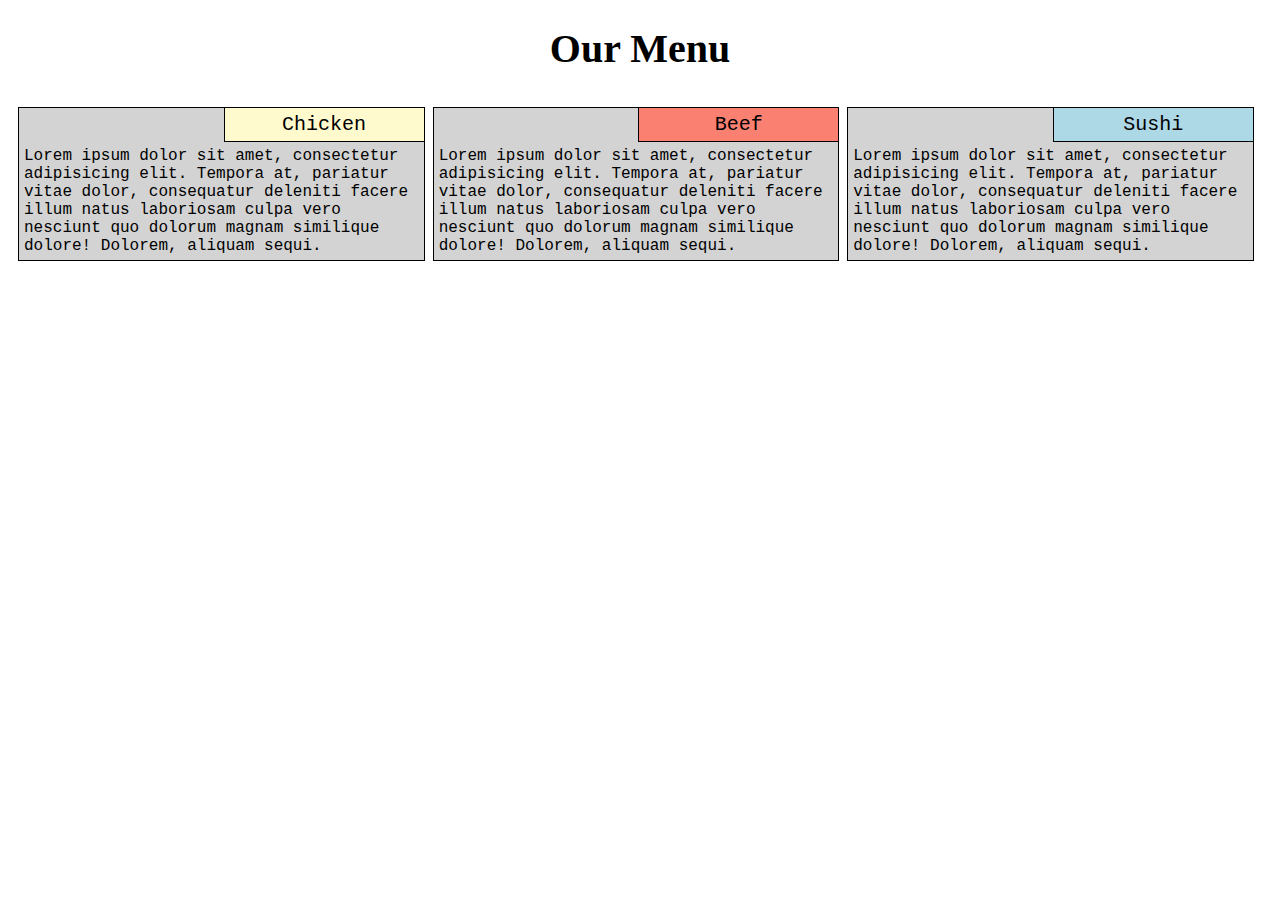
<file: module2-solution/index.html>
<html>
<head>
  <title>Assignment1 - Responsive Design</title>
  <link rel="stylesheet" href="css/style.css">
  <meta charset="utf-8">
  <meta name="viewport" content="width=device-width, initial-scale=1.0">
</head>
<body>
  <div id="pageheading">Our Menu</div>
  <div class="row">
    <div class="boxtextformat screen-wide-3col screen-tab-2col">
      <div class="text">
        <div class="title" style="background-color:lemonchiffon;font-weight:bolder;"><p>Chicken</p></div>
        <p style="clear:both;">Lorem ipsum dolor sit amet, consectetur adipisicing elit. Tempora at, pariatur vitae dolor, consequatur deleniti facere illum natus laboriosam culpa vero nesciunt quo dolorum magnam similique dolore! Dolorem, aliquam sequi.</p>
      </div>
    </div>
    <div class="boxtextformat screen-wide-3col screen-tab-2col">
      <div class="text">
        <div class="title" style="background-color:salmon; font-weight:bolder;"><p>Beef</p></div>
        <p style="clear:both;">Lorem ipsum dolor sit amet, consectetur adipisicing elit. Tempora at, pariatur vitae dolor, consequatur deleniti facere illum natus laboriosam culpa vero nesciunt quo dolorum magnam similique dolore! Dolorem, aliquam sequi.</p>
      </div>
    </div>
    <div class="boxtextformat screen-wide-3col screen-tab-1col">
      <div class="text">
        <div class="title" style="background-color:lightblue;font-weight:bolder;"><p>Sushi</p></div>
        <p style="clear:both;">Lorem ipsum dolor sit amet, consectetur adipisicing elit. Tempora at, pariatur vitae dolor, consequatur deleniti facere illum natus laboriosam culpa vero nesciunt quo dolorum magnam similique dolore! Dolorem, aliquam sequi.</p>
      </div>
    </div>
  </div>
</body>
</html>
</file>
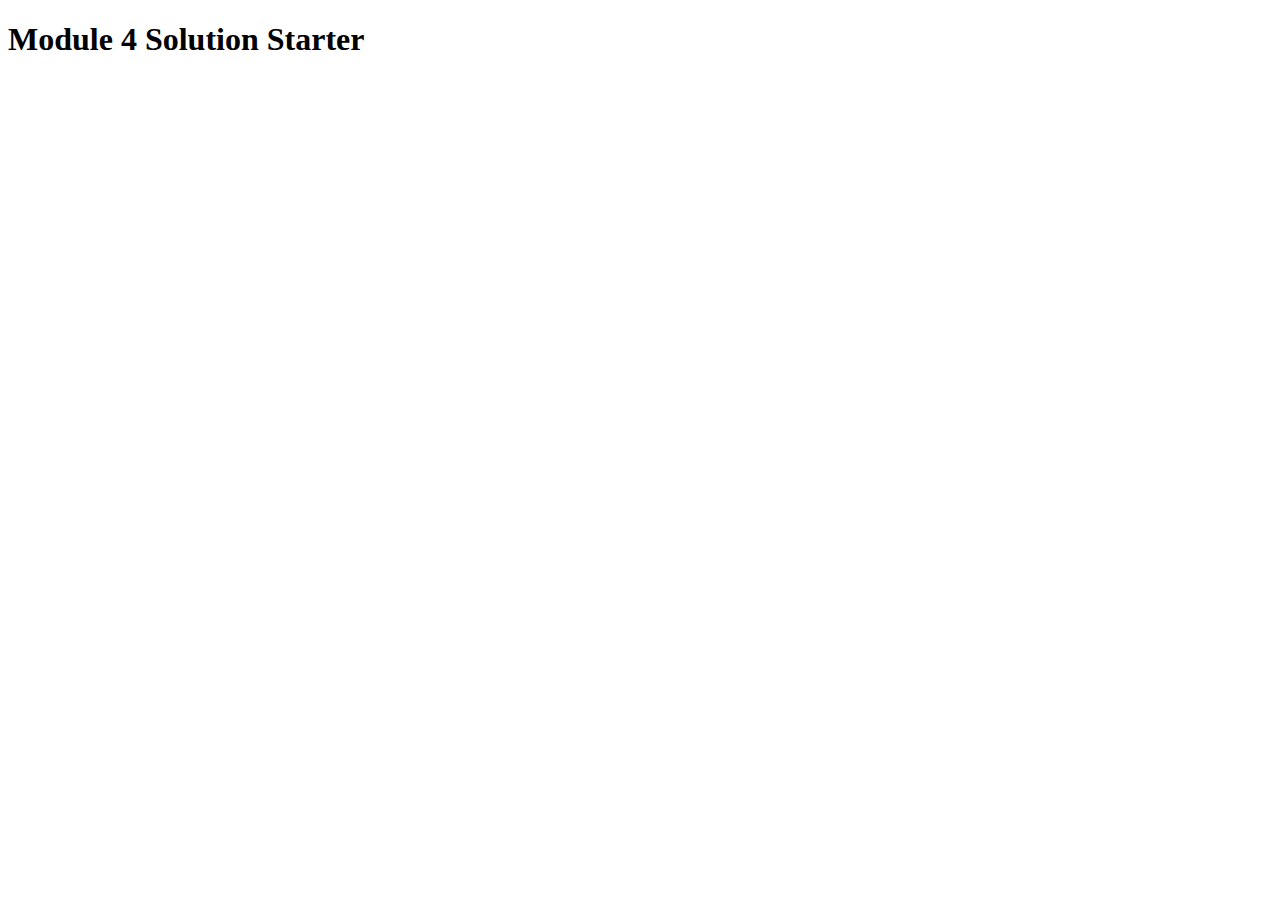
<file: module4-solution/index.html>
<!DOCTYPE html>
<html>
<head>
  <meta charset="utf-8">
  <title>Module 4 Solution Starter</title>
  <script>
    var names = []; // DO NOT REMOVE
  </script>
  <script src="SpeakHello.js"></script>
  <script src="SpeakGoodBye.js"></script>
  <script src="script.js"></script>
</head>
<body>
  <h1>Module 4 Solution Starter</h1>
</body>
</html>
</file>
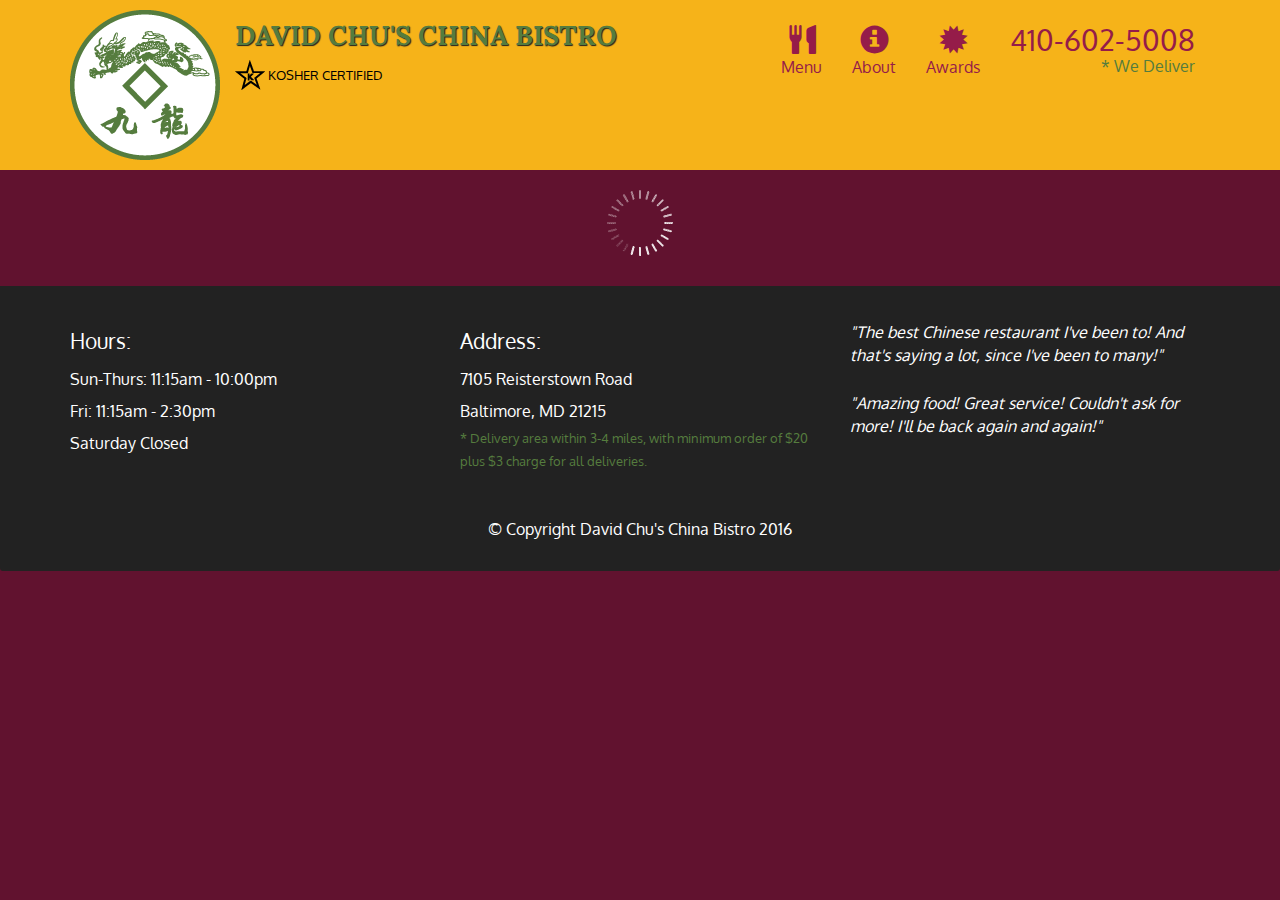
<file: module5-solution/index.html>
<!doctype html>
<html lang="en">
  <head>
    <meta charset="utf-8">
    <meta http-equiv="X-UA-Compatible" content="IE=edge">
    <meta name="viewport" content="width=device-width, initial-scale=1">
    <title>David Chu's China Bistro</title>
    <link rel="stylesheet" href="css/bootstrap.min.css">
    <link rel="stylesheet" href="css/styles.css">
    <link href='https://fonts.googleapis.com/css?family=Oxygen:400,300,700' rel='stylesheet' type='text/css'>
    <link href='https://fonts.googleapis.com/css?family=Lora' rel='stylesheet' type='text/css'>
  </head>
<body>
  <header>
    <nav id="header-nav" class="navbar navbar-default">
      <div class="container">
        <div class="navbar-header">
          <a href="index.html" class="pull-left visible-md visible-lg">
            <div id="logo-img" alt="Logo image"></div>
          </a>

          <div class="navbar-brand">
            <a href="index.html"><h1>David Chu's China Bistro</h1></a>
            <p>
              <img src="images/star-k-logo.png" alt="Kosher certification">
              <span>Kosher Certified</span>
            </p>
          </div>

          <button id="navbarToggle" type="button" class="navbar-toggle collapsed" data-toggle="collapse" data-target="#collapsable-nav" aria-expanded="false">
            <span class="sr-only">Toggle navigation</span>
            <span class="icon-bar"></span>
            <span class="icon-bar"></span>
            <span class="icon-bar"></span>
          </button>
        </div>
        
        <div id="collapsable-nav" class="collapse navbar-collapse">
           <ul id="nav-list" class="nav navbar-nav navbar-right">
            <li id="navHomeButton" class="visible-xs active">
              <a href="index.html">
                <span class="glyphicon glyphicon-home"></span> Home</a>
            </li>
            <li id="navMenuButton">
              <a href="#" onclick="$dc.loadMenuCategories();">
                <span class="glyphicon glyphicon-cutlery"></span><br class="hidden-xs"> Menu</a>
            </li>
            <li>
              <a href="#">
                <span class="glyphicon glyphicon-info-sign"></span><br class="hidden-xs"> About</a>
            </li>
            <li>
              <a href="#">
                <span class="glyphicon glyphicon-certificate"></span><br class="hidden-xs"> Awards</a>
            </li>
            <li id="phone" class="hidden-xs">
              <a href="tel:410-602-5008">
                <span>410-602-5008</span></a><div>* We Deliver</div>
            </li>
          </ul><!-- #nav-list -->
        </div><!-- .collapse .navbar-collapse -->
      </div><!-- .container -->
    </nav><!-- #header-nav -->
  </header>

  <div id="call-btn" class="visible-xs">
    <a class="btn" href="tel:410-602-5008">
    <span class="glyphicon glyphicon-earphone"></span>
    410-602-5008
    </a>
  </div>
  <div id="xs-deliver" class="text-center visible-xs">* We Deliver</div>

  <div id="main-content" class="container"></div>

  <footer class="panel-footer">
    <div class="container">
      <div class="row">
        <section id="hours" class="col-sm-4">
          <span>Hours:</span><br>
          Sun-Thurs: 11:15am - 10:00pm<br>
          Fri: 11:15am - 2:30pm<br>
          Saturday Closed
          <hr class="visible-xs">
        </section>
        <section id="address" class="col-sm-4">
          <span>Address:</span><br>
          7105 Reisterstown Road<br>
          Baltimore, MD 21215
          <p>* Delivery area within 3-4 miles, with minimum order of $20 plus $3 charge for all deliveries.</p>
          <hr class="visible-xs">
        </section>
        <section id="testimonials" class="col-sm-4">
          <p>"The best Chinese restaurant I've been to! And that's saying a lot, since I've been to many!"</p>
          <p>"Amazing food! Great service! Couldn't ask for more! I'll be back again and again!"</p>
        </section>
      </div>
      <div class="text-center">&copy; Copyright David Chu's China Bistro 2016</div>
    </div>
  </footer>

  <!-- jQuery (Bootstrap JS plugins depend on it) -->
  <script src="js/jquery-2.1.4.min.js"></script>
  <script src="js/bootstrap.min.js"></script>
  <script src="js/ajax-utils.js"></script>
  <script src="js/script.js"></script>
</body>
</html>
</file>
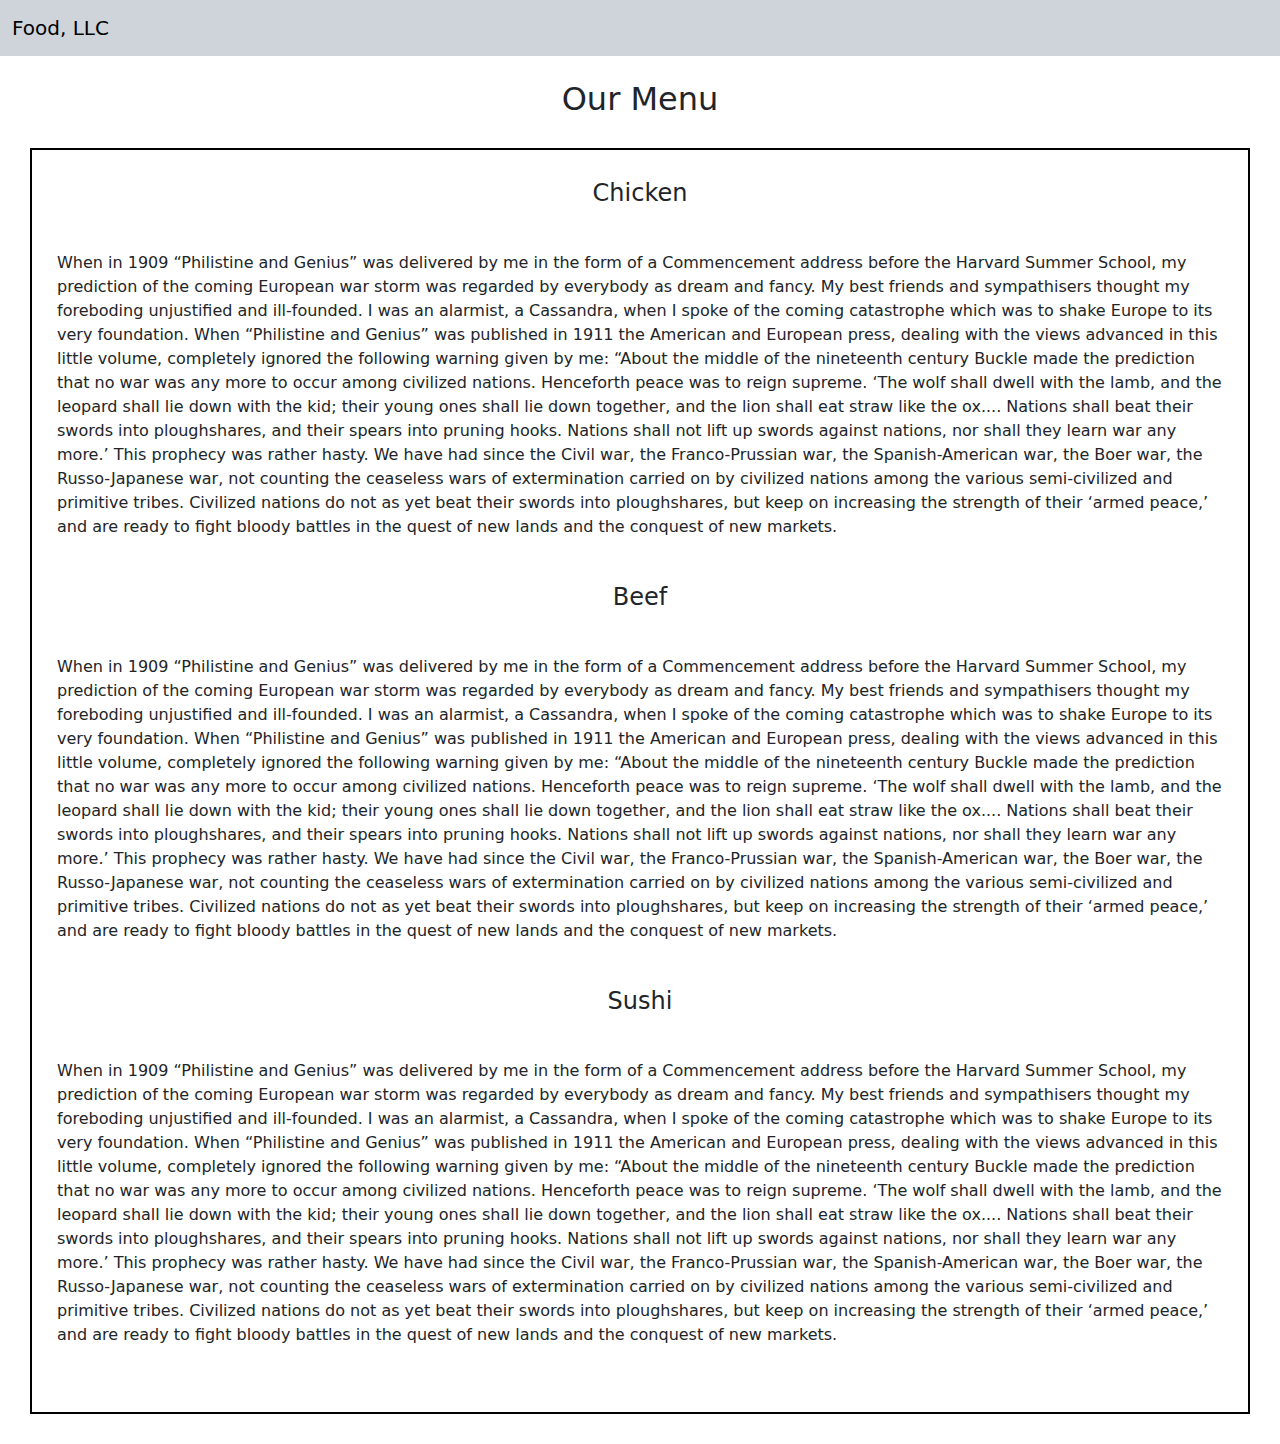
<file: module3-solution/5.3/index.html>
<!doctype html>
<html lang="en">
  <head>
    <meta charset="utf-8">
    <meta http-equiv="X-UA-Compatible" content="IE=edge">
    <meta name="viewport" content="width=device-width, initial-scale=1">
    <title>Assignment 3</title>
    <link rel="stylesheet" href="css/bootstrap.min.css">
    <link rel="stylesheet" href="css/styles.css">
    <script src="js/bootstrap.bundle.min.js"></script>
  </head>
<body>
  <div class="navbar navbar-expand-md">
    <div class="container-fluid">
      <a class="navbar-brand" href="#">Food, LLC</a>
      <button class="navbar-toggler" type="button" data-bs-toggle="collapse" data-bs-target="#navbarToggle" aria-controls="navbarToggle" aria-expanded="false" aria-label="Toggle navigation">
        <span class="navbar-toggler-icon"></span>
      </button>
      <div class="navbar-collapse collapse" id="navbarToggle">
          <div class="navbar-nav text-center d-md-none">
            <a class="nav-link" aria-current="page" href="#">Chicken</a>
            <a class="nav-link" href="#">Beef</a>
            <a class="nav-link" href="#">Sushi</a>
          </div>
      </div>
    </div>
  </div>
  <br>
  <h1 class="fs-2 text-center">Our Menu</h1>
  <div class="longtext">
  <p class="fs-4 text-center">Chicken </p>
  <br>
  <p class="fs-6 text-justify">
  When in 1909 “Philistine and Genius” was delivered by me in the form of a Commencement address before the Harvard Summer School, my   prediction of the coming European war storm was regarded by everybody as dream and fancy. My best friends and sympathisers thought my foreboding unjustified and ill-founded. I was an alarmist, a Cassandra, when I spoke of the coming catastrophe which was to shake Europe to its very foundation. When “Philistine and Genius” was published in 1911 the American and European press, dealing with the views advanced in this little volume, completely ignored the following warning given by me:

“About the middle of the nineteenth century Buckle made the prediction that no war was any more to occur among civilized nations. Henceforth peace was to reign supreme. ‘The wolf shall dwell with the lamb, and the leopard shall lie down with the kid; their young ones shall lie down together, and the lion shall eat straw like the ox.... Nations shall beat their swords into ploughshares, and their spears into pruning hooks. Nations shall not lift up swords against nations, nor shall they learn war any more.’ This prophecy was rather hasty. We have had since the Civil war, the Franco-Prussian war, the Spanish-American war, the Boer war, the Russo-Japanese war, not counting the ceaseless wars of extermination carried on by civilized nations among the various semi-civilized and primitive tribes. Civilized nations do not as yet beat their swords into ploughshares, but keep on increasing the strength of their ‘armed peace,’ and are ready to fight bloody battles in the quest of new lands and the conquest of new markets.
  </p>
  <br>
  <p class="fs-4 text-center">Beef</p>
  <br>
  <p class="fs-6 text-justify">
  When in 1909 “Philistine and Genius” was delivered by me in the form of a Commencement address before the Harvard Summer School, my   prediction of the coming European war storm was regarded by everybody as dream and fancy. My best friends and sympathisers thought my foreboding unjustified and ill-founded. I was an alarmist, a Cassandra, when I spoke of the coming catastrophe which was to shake Europe to its very foundation. When “Philistine and Genius” was published in 1911 the American and European press, dealing with the views advanced in this little volume, completely ignored the following warning given by me:

“About the middle of the nineteenth century Buckle made the prediction that no war was any more to occur among civilized nations. Henceforth peace was to reign supreme. ‘The wolf shall dwell with the lamb, and the leopard shall lie down with the kid; their young ones shall lie down together, and the lion shall eat straw like the ox.... Nations shall beat their swords into ploughshares, and their spears into pruning hooks. Nations shall not lift up swords against nations, nor shall they learn war any more.’ This prophecy was rather hasty. We have had since the Civil war, the Franco-Prussian war, the Spanish-American war, the Boer war, the Russo-Japanese war, not counting the ceaseless wars of extermination carried on by civilized nations among the various semi-civilized and primitive tribes. Civilized nations do not as yet beat their swords into ploughshares, but keep on increasing the strength of their ‘armed peace,’ and are ready to fight bloody battles in the quest of new lands and the conquest of new markets.
  </p>
  <br>
 <p class="fs-4 text-center">Sushi</p>
 <br>
 <p class="fs-6 text-justify">
 When in 1909 “Philistine and Genius” was delivered by me in the form of a Commencement address before the Harvard Summer School, my   prediction of the coming European war storm was regarded by everybody as dream and fancy. My best friends and sympathisers thought my foreboding unjustified and ill-founded. I was an alarmist, a Cassandra, when I spoke of the coming catastrophe which was to shake Europe to its very foundation. When “Philistine and Genius” was published in 1911 the American and European press, dealing with the views advanced in this little volume, completely ignored the following warning given by me:

“About the middle of the nineteenth century Buckle made the prediction that no war was any more to occur among civilized nations. Henceforth peace was to reign supreme. ‘The wolf shall dwell with the lamb, and the leopard shall lie down with the kid; their young ones shall lie down together, and the lion shall eat straw like the ox.... Nations shall beat their swords into ploughshares, and their spears into pruning hooks. Nations shall not lift up swords against nations, nor shall they learn war any more.’ This prophecy was rather hasty. We have had since the Civil war, the Franco-Prussian war, the Spanish-American war, the Boer war, the Russo-Japanese war, not counting the ceaseless wars of extermination carried on by civilized nations among the various semi-civilized and primitive tribes. Civilized nations do not as yet beat their swords into ploughshares, but keep on increasing the strength of their ‘armed peace,’ and are ready to fight bloody battles in the quest of new lands and the conquest of new markets.
  </p>
  <br>
  </div>
</body>
</file>
<file: module2-solution/css/style.css>
*{
    box-sizing: border-box;
}

body {
    font-family: Verdana, Geneva, Tahoma, sans-serif;
}

p {
    margin: 0;
    padding: 5px;
}


#pageheading{
    text-align: center;
    font-size: 40;
    font-weight: bolder;
    font-family: Cambria, Cochin, Georgia, Times, 'Times New Roman', serif;
    padding: 5px;
    margin: 20px;
}

.row {
    float: left;
    align-items: center;
    margin: 10px;
    position: relative;
}


.boxtextformat {
    float: left;
    position: relative;
    margin-bottom: 20px;
    margin-right: auto;
    margin-left: auto;
}

.title {
    text-align: center;
    font-size: 20px;
    width: 200px;
    float: right;
    clear: left;
    border-left: 1px solid black;
    border-bottom: 1px solid black;
    position: relative;
    top: 0;
    right: 0;
}

.text {
    float: left;
    text-align: left;
    font-family: 'Courier New', Courier, monospace;
    font-size: 16;
    font-weight: lighter;
    border: 1px solid black;
    margin-right: 8px;
    background-color: lightgray;
}

@media (min-width: 992px) {
    .screen-wide-3col {
        width: 33.33%;
    }
}

@media (min-width: 768px) and (max-width: 991px) {
    .screen-tab-2col {
        float: left;
        width: 50%;
    }
    .screen-tab-1col {
        clear: both;
        float: left;
        width: 100%;
    }
}
</file>
<file: module5-solution/css/styles.css>
body {
  font-size: 16px;
  color: #fff;
  background-color: #61122f;
  font-family: 'Oxygen', sans-serif;
}

/** HEADER **/
#header-nav {
  background-color: #f6b319;
  border-radius: 0;
  border: 0;
}

#logo-img {
  background: url('../images/restaurant-logo_large.png') no-repeat;
  width: 150px;
  height: 150px;
  margin: 10px 15px 10px 0;
}

.navbar-brand {
  padding-top: 25px;
}
.navbar-brand h1 { /* Restaurant name */
  font-family: 'Lora', serif;
  color: #557c3e;
  font-size: 1.5em;
  text-transform: uppercase;
  font-weight: bold;
  text-shadow: 1px 1px 1px #222;
  margin-top: 0;
  margin-bottom: 0;
  line-height: .75;
}
.navbar-brand a:hover, .navbar-brand a:focus {
  text-decoration: none;
}
.navbar-brand p { /* Kosher cert */
  color: #000;
  text-transform: uppercase;
  font-size: .7em;
  margin-top: 15px;
}
.navbar-brand p span { /* Star-K */
  vertical-align: middle;
}

#nav-list {
  margin-top: 10px;
}
#nav-list a {
  color: #951C49;
  text-align: center;
}
#nav-list a:hover {
  background: #E7E7E7;
}
#nav-list a span {
  font-size: 1.8em;
}

#phone {
  margin-top: 5px;
}
#phone a { /* Phone number */
  text-align: right;
  padding-bottom: 0;
}
#phone div { /* We Deliver */
  color: #557c3e;
  text-align: right;
  padding-right: 15px;
}

.navbar-header button.navbar-toggle, .navbar-header .icon-bar {
  border: 1px solid #61122f;
}
.navbar-header button.navbar-toggle {
  clear: both;
  margin-top: -30px;
}
/* END HEADER */

/* FOOTER */
.panel-footer {
  margin-top: 30px;
  padding-top: 35px;
  padding-bottom: 30px;
  background-color: #222;
  border-top: 0;
}
.panel-footer div.row {
  margin-bottom: 35px;
}
#hours, #address {
  line-height: 2;
}
#hours > span, #address > span {
  font-size: 1.3em;
}
#address p {
  color: #557c3e;
  font-size: .8em;
  line-height: 1.8;
}
#testimonials {
  font-style: italic;
}
#testimonials p:nth-child(2) {
  margin-top: 25px;
}
/* END FOOTER */



/* HOME PAGE */
.container .jumbotron {
  box-shadow: 0 0 50px #3F0C1F;
  border: 2px solid #3F0C1F;
}

#menu-tile, #specials-tile, #map-tile {
  height: 250px;
  width: 100%;
  margin-bottom: 15px;
  position: relative;
  border: 2px solid #3F0C1F;
  overflow: hidden;
}
#menu-tile:hover, #specials-tile:hover, #map-tile:hover {
  box-shadow: 0 1px 5px 1px #cccccc;
}
#menu-tile {
  background: url('../images/menu-tile.jpg') no-repeat;
  background-position: center;
}
#specials-tile {
  background: url('../images/specials-tile.jpg') no-repeat;
  background-position: center;
}
#menu-tile span, #specials-tile span, #map-tile span {
  position: absolute;
  bottom: 0;
  right: 0;
  width: 100%;
  text-align: center;
  font-size: 1.6em;
  text-transform: uppercase;
  background-color: #000;
  color: #fff;
  opacity: .8;
}
/* END HOME PAGE */

/* MENU CATEGORIES PAGE */
.category-tile { 
  position: relative;
  border: 2px solid #3F0C1F;
  overflow: hidden;
  width: 200px;
  height: 200px;
  margin: 0 auto 15px;
}
.category-tile span {
  position: absolute;
  bottom: 0;
  right: 0;
  width: 100%;
  text-align: center;
  font-size: 1.2em;
  text-transform: uppercase;
  background-color: #000;
  color: #fff;
  opacity: .8;
}
.category-tile:hover {
  box-shadow: 0 1px 5px 1px #cccccc;
}

#menu-categories-title + div {
  margin-bottom: 50px;
}
/* END MENU CATEGORIES PAGE */

/* SINGLE CATEGORY PAGE */
.menu-item-tile {
  margin-bottom: 25px;
}
.menu-item-tile hr {
  width: 80%;
}
.menu-item-tile .menu-item-price {
  font-size: 1.1em;
  text-align: right;
  margin-top: -15px;
  margin-right: -15px;
}
.menu-item-tile .menu-item-price span {
  font-size: .6em;
}
.menu-item-photo {
  position: relative;
  border: 2px solid #3F0C1F; 
  overflow: hidden;
  padding: 0;
  margin-right: -15px;
  margin-left: auto;
  margin-bottom: 20px;
  max-width: 250px;
}
.menu-item-photo div {
  position: absolute;
  bottom: 0;
  right: 0;
  width: 80px;
  background-color: #557c3e;
  text-align: center;
}
.menu-item-description {
  padding-right: 30px;
}
h3.menu-item-title {
  margin: 0 0 10px;
}
.menu-item-details {
  font-size: .9em;
  font-style: italic;
}
/* END SINGLE CATEGORY PAGE */


/********** Large devices only **********/
@media (min-width: 1200px) {
  .container .jumbotron {
    background: url('../images/jumbotron_1200.jpg') no-repeat;
    height: 675px;
  }
}

/********** Medium devices only **********/
@media (min-width: 992px) and (max-width: 1199px) {
  /* Header */
  #logo-img {
    background: url('../images/restaurant-logo_medium.png') no-repeat;
    width: 100px;
    height: 100px;
    margin: 5px 5px 5px 0;
  }
  /* End Header */

  /* Home Page */
  .container .jumbotron {
    background: url('../images/jumbotron_992.jpg') no-repeat;
    height: 558px;
  }
  /* End Home Page */
}

/********** Small devices only **********/
@media (min-width: 768px) and (max-width: 991px) {
  /* Home Page */
  .container .jumbotron {
    background: url('../images/jumbotron_768.jpg') no-repeat;
    height: 432px;
  }
  /* End Home Page */
}

/********** Extra small devices only **********/
@media (max-width: 767px) {
  /* Header */
  .navbar-brand {
    padding-top: 10px;
    height: 80px;
  }
  .navbar-brand h1 { /* Restaurant name */
    padding-top: 10px;
    font-size: 5vw; /* 1vw = 1% of viewport width */
  }
  .navbar-brand p { /* Kosher cert */
    font-size: .6em;
    margin-top: 12px;
  }
  .navbar-brand p img { /* Star-K */
    height: 20px;
  }

  #collapsable-nav a { /* Collapsed nav menu text */
    font-size: 1.2em;
  }
  #collapsable-nav a span { /* Collapsed nav menu glyph */
    font-size: 1em;
    margin-right: 5px;
  }

  #call-btn > a {
    font-size: 1.5em;
    display: block;
    margin: 0 20px;
    padding: 10px;
    border: 2px solid #fff;
    background-color: #f6b319;
    color: #951c49;
  }
  #xs-deliver {
    margin-top: 5px;
    font-size: .7em;
    letter-spacing: .1em;
    text-transform: uppercase;
  }
  /* End Header */

  /* Footer */
  .panel-footer section {
    margin-bottom: 30px;
    text-align: center;
  }
  .panel-footer section:nth-child(3) {
    margin-bottom: 0; /* margin already exists on the whole row */
  }
  .panel-footer section hr {
    width: 50%;
  }
  /* End Footer */

  /* Home Page */
  .container .jumbotron {
    margin-top: 30px;
    padding: 0;
  }
  #menu-tile, #specials-tile {
    width: 360px;
    margin: 0 auto 15px;
  }

  .menu-item-photo {
    margin-right: auto;
  }
  .menu-item-tile .menu-item-price {
    text-align: center;
  }
  .menu-item-description {
    text-align: center;;
  }
}


/********** Super extra small devices Only :-) (e.g., iPhone 4) **********/
@media (max-width: 479px) {
  /* Header */
  .navbar-brand h1 { /* Restaurant name */
    padding-top: 5px;
    font-size: 6vw;
  }
  /* End Header */
  
  /* Home page */
  #menu-tile, #specials-tile {
    width: 280px;
    margin: 0 auto 15px;
  }

  .col-xxs-12 {
    position: relative;
    min-height: 1px;
    padding-right: 15px;
    padding-left: 15px;
    float: left;
    width: 100%;
  }
}
</file>
<file: module3-solution/5.3/css/styles.css>
.longtext {
  padding: 25px;
  border: 2px solid;
  border-color: black;
  margin: 30px;
}

.navbar {
  background-color: #ced4da;
}

h1 span {
  color: #000000; !important
}

.navbar-toggler {
  border: 2px solid;
  border-color: black;
}
</file>
